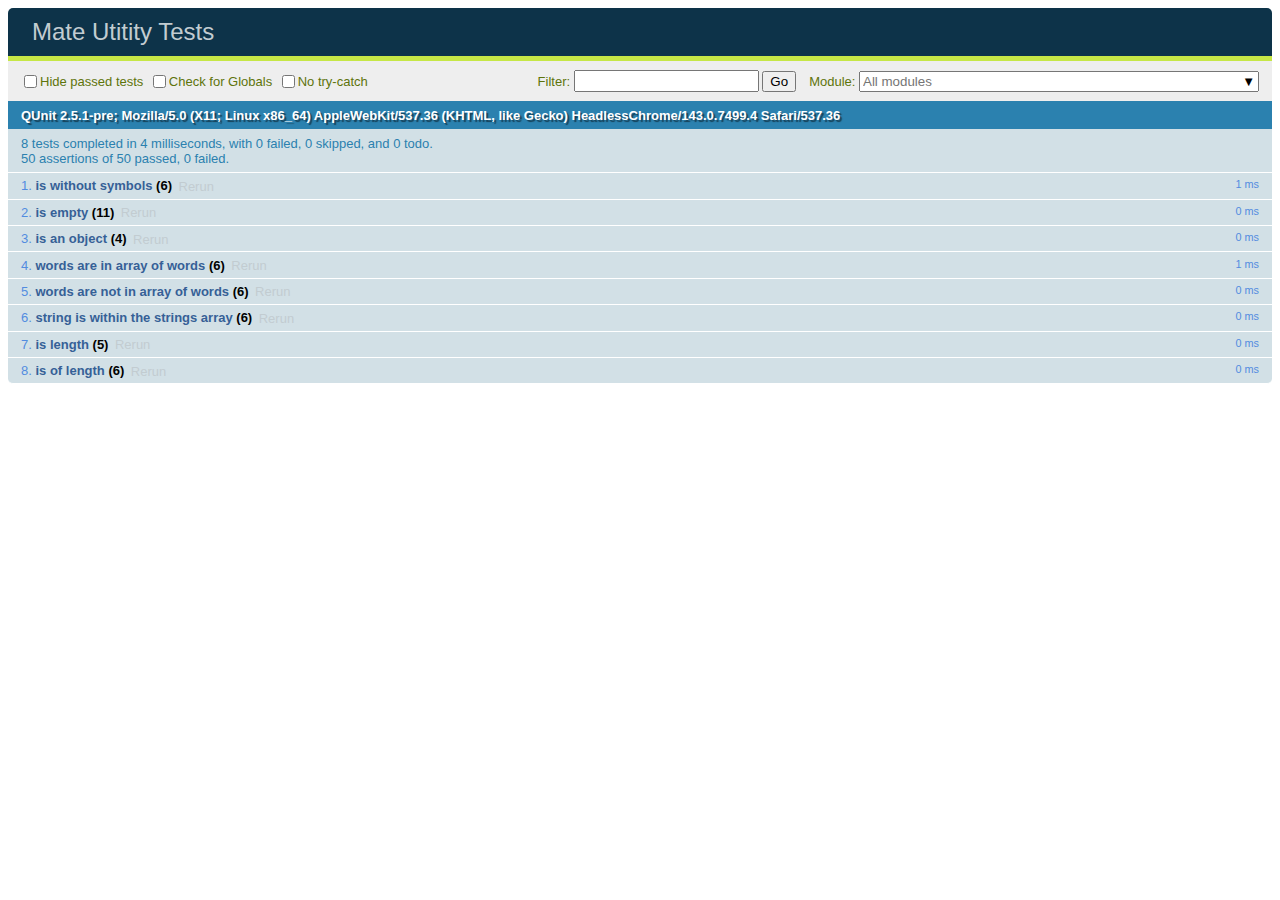
<file: test/index.html>
<!DOCTYPE html>
<html lang="en">

<head>
    <meta charset="UTF-8">
    <meta name="viewport" content="width=device-width, initial-scale=1.0">
    <meta http-equiv="X-UA-Compatible" content="ie=edge">
    <link href="../css/qunit-git.css" rel="stylesheet" type="text/css" />

    <title>Mate Utitity Tests</title>
</head>

<body>
    <div id="qunit"></div>
    <div id="qunit-fixture"></div>
    
    <script src="../js/qunit-git.js"></script>
    <script src="../js/mate.js"></script>
    <script src="tests.js"></script>
</body>

</html>
</file>
<file: css/qunit-git.css>
/*!
 * QUnit 2.5.1-pre
 * https://qunitjs.com/
 *
 * Copyright jQuery Foundation and other contributors
 * Released under the MIT license
 * https://jquery.org/license
 *
 * Date: 2018-01-24T15:07Z
 */

/** Font Family and Sizes */

#qunit-tests, #qunit-header, #qunit-banner, #qunit-testrunner-toolbar, #qunit-filteredTest, #qunit-userAgent, #qunit-testresult {
	font-family: "Helvetica Neue Light", "HelveticaNeue-Light", "Helvetica Neue", Calibri, Helvetica, Arial, sans-serif;
}

#qunit-testrunner-toolbar, #qunit-filteredTest, #qunit-userAgent, #qunit-testresult, #qunit-tests li { font-size: small; }
#qunit-tests { font-size: smaller; }


/** Resets */

#qunit-tests, #qunit-header, #qunit-banner, #qunit-filteredTest, #qunit-userAgent, #qunit-testresult, #qunit-modulefilter {
	margin: 0;
	padding: 0;
}


/** Header (excluding toolbar) */

#qunit-header {
	padding: 0.5em 0 0.5em 1em;

	color: #8699A4;
	background-color: #0D3349;

	font-size: 1.5em;
	line-height: 1em;
	font-weight: 400;

	border-radius: 5px 5px 0 0;
}

#qunit-header a {
	text-decoration: none;
	color: #C2CCD1;
}

#qunit-header a:hover,
#qunit-header a:focus {
	color: #FFF;
}

#qunit-banner {
	height: 5px;
}

#qunit-filteredTest {
	padding: 0.5em 1em 0.5em 1em;
	color: #366097;
	background-color: #F4FF77;
}

#qunit-userAgent {
	padding: 0.5em 1em 0.5em 1em;
	color: #FFF;
	background-color: #2B81AF;
	text-shadow: rgba(0, 0, 0, 0.5) 2px 2px 1px;
}


/** Toolbar */

#qunit-testrunner-toolbar {
	padding: 0.5em 1em 0.5em 1em;
	color: #5E740B;
	background-color: #EEE;
}

#qunit-testrunner-toolbar .clearfix {
	height: 0;
	clear: both;
}

#qunit-testrunner-toolbar label {
	display: inline-block;
}

#qunit-testrunner-toolbar input[type=checkbox],
#qunit-testrunner-toolbar input[type=radio] {
	margin: 3px;
	vertical-align: -2px;
}

#qunit-testrunner-toolbar input[type=text] {
	box-sizing: border-box;
	height: 1.6em;
}

.qunit-url-config,
.qunit-filter,
#qunit-modulefilter {
	display: inline-block;
	line-height: 2.1em;
}

.qunit-filter,
#qunit-modulefilter {
	float: right;
	position: relative;
	margin-left: 1em;
}

.qunit-url-config label {
	margin-right: 0.5em;
}

#qunit-modulefilter-search {
	box-sizing: border-box;
	width: 400px;
}

#qunit-modulefilter-search-container:after {
	position: absolute;
	right: 0.3em;
	content: "\25bc";
	color: black;
}

#qunit-modulefilter-dropdown {
	/* align with #qunit-modulefilter-search */
	box-sizing: border-box;
	width: 400px;
	position: absolute;
	right: 0;
	top: 50%;
	margin-top: 0.8em;

	border: 1px solid #D3D3D3;
	border-top: none;
	border-radius: 0 0 .25em .25em;
	color: #000;
	background-color: #F5F5F5;
	z-index: 99;
}

#qunit-modulefilter-dropdown a {
	color: inherit;
	text-decoration: none;
}

#qunit-modulefilter-dropdown .clickable.checked {
	font-weight: bold;
	color: #000;
	background-color: #D2E0E6;
}

#qunit-modulefilter-dropdown .clickable:hover {
	color: #FFF;
	background-color: #0D3349;
}

#qunit-modulefilter-actions {
	display: block;
	overflow: auto;

	/* align with #qunit-modulefilter-dropdown-list */
	font: smaller/1.5em sans-serif;
}

#qunit-modulefilter-dropdown #qunit-modulefilter-actions > * {
	box-sizing: border-box;
	max-height: 2.8em;
	display: block;
	padding: 0.4em;
}

#qunit-modulefilter-dropdown #qunit-modulefilter-actions > button {
	float: right;
	font: inherit;
}

#qunit-modulefilter-dropdown #qunit-modulefilter-actions > :last-child {
	/* insert padding to align with checkbox margins */
	padding-left: 3px;
}

#qunit-modulefilter-dropdown-list {
	max-height: 200px;
	overflow-y: auto;
	margin: 0;
	border-top: 2px groove threedhighlight;
	padding: 0.4em 0 0;
	font: smaller/1.5em sans-serif;
}

#qunit-modulefilter-dropdown-list li {
	white-space: nowrap;
	overflow: hidden;
	text-overflow: ellipsis;
}

#qunit-modulefilter-dropdown-list .clickable {
	display: block;
	padding-left: 0.15em;
}


/** Tests: Pass/Fail */

#qunit-tests {
	list-style-position: inside;
}

#qunit-tests li {
	padding: 0.4em 1em 0.4em 1em;
	border-bottom: 1px solid #FFF;
	list-style-position: inside;
}

#qunit-tests > li {
	display: none;
}

#qunit-tests li.running,
#qunit-tests li.pass,
#qunit-tests li.fail,
#qunit-tests li.skipped,
#qunit-tests li.aborted {
	display: list-item;
}

#qunit-tests.hidepass {
	position: relative;
}

#qunit-tests.hidepass li.running,
#qunit-tests.hidepass li.pass:not(.todo) {
	visibility: hidden;
	position: absolute;
	width:   0;
	height:  0;
	padding: 0;
	border:  0;
	margin:  0;
}

#qunit-tests li strong {
	cursor: pointer;
}

#qunit-tests li.skipped strong {
	cursor: default;
}

#qunit-tests li a {
	padding: 0.5em;
	color: #C2CCD1;
	text-decoration: none;
}

#qunit-tests li p a {
	padding: 0.25em;
	color: #6B6464;
}
#qunit-tests li a:hover,
#qunit-tests li a:focus {
	color: #000;
}

#qunit-tests li .runtime {
	float: right;
	font-size: smaller;
}

.qunit-assert-list {
	margin-top: 0.5em;
	padding: 0.5em;

	background-color: #FFF;

	border-radius: 5px;
}

.qunit-source {
	margin: 0.6em 0 0.3em;
}

.qunit-collapsed {
	display: none;
}

#qunit-tests table {
	border-collapse: collapse;
	margin-top: 0.2em;
}

#qunit-tests th {
	text-align: right;
	vertical-align: top;
	padding: 0 0.5em 0 0;
}

#qunit-tests td {
	vertical-align: top;
}

#qunit-tests pre {
	margin: 0;
	white-space: pre-wrap;
	word-wrap: break-word;
}

#qunit-tests del {
	color: #374E0C;
	background-color: #E0F2BE;
	text-decoration: none;
}

#qunit-tests ins {
	color: #500;
	background-color: #FFCACA;
	text-decoration: none;
}

/*** Test Counts */

#qunit-tests b.counts                       { color: #000; }
#qunit-tests b.passed                       { color: #5E740B; }
#qunit-tests b.failed                       { color: #710909; }

#qunit-tests li li {
	padding: 5px;
	background-color: #FFF;
	border-bottom: none;
	list-style-position: inside;
}

/*** Passing Styles */

#qunit-tests li li.pass {
	color: #3C510C;
	background-color: #FFF;
	border-left: 10px solid #C6E746;
}

#qunit-tests .pass                          { color: #528CE0; background-color: #D2E0E6; }
#qunit-tests .pass .test-name               { color: #366097; }

#qunit-tests .pass .test-actual,
#qunit-tests .pass .test-expected           { color: #999; }

#qunit-banner.qunit-pass                    { background-color: #C6E746; }

/*** Failing Styles */

#qunit-tests li li.fail {
	color: #710909;
	background-color: #FFF;
	border-left: 10px solid #EE5757;
	white-space: pre;
}

#qunit-tests > li:last-child {
	border-radius: 0 0 5px 5px;
}

#qunit-tests .fail                          { color: #000; background-color: #EE5757; }
#qunit-tests .fail .test-name,
#qunit-tests .fail .module-name             { color: #000; }

#qunit-tests .fail .test-actual             { color: #EE5757; }
#qunit-tests .fail .test-expected           { color: #008000; }

#qunit-banner.qunit-fail                    { background-color: #EE5757; }


/*** Aborted tests */
#qunit-tests .aborted { color: #000; background-color: orange; }
/*** Skipped tests */

#qunit-tests .skipped {
	background-color: #EBECE9;
}

#qunit-tests .qunit-todo-label,
#qunit-tests .qunit-skipped-label {
	background-color: #F4FF77;
	display: inline-block;
	font-style: normal;
	color: #366097;
	line-height: 1.8em;
	padding: 0 0.5em;
	margin: -0.4em 0.4em -0.4em 0;
}

#qunit-tests .qunit-todo-label {
	background-color: #EEE;
}

/** Result */

#qunit-testresult {
	color: #2B81AF;
	background-color: #D2E0E6;

	border-bottom: 1px solid #FFF;
}
#qunit-testresult .clearfix {
	height: 0;
	clear: both;
}
#qunit-testresult .module-name {
	font-weight: 700;
}
#qunit-testresult-display {
	padding: 0.5em 1em 0.5em 1em;
	width: 85%;
	float:left;
}
#qunit-testresult-controls {
	padding: 0.5em 1em 0.5em 1em;
  width: 10%;
	float:left;
}

/** Fixture */

#qunit-fixture {
	position: absolute;
	top: -10000px;
	left: -10000px;
	width: 1000px;
	height: 1000px;
}
</file>
